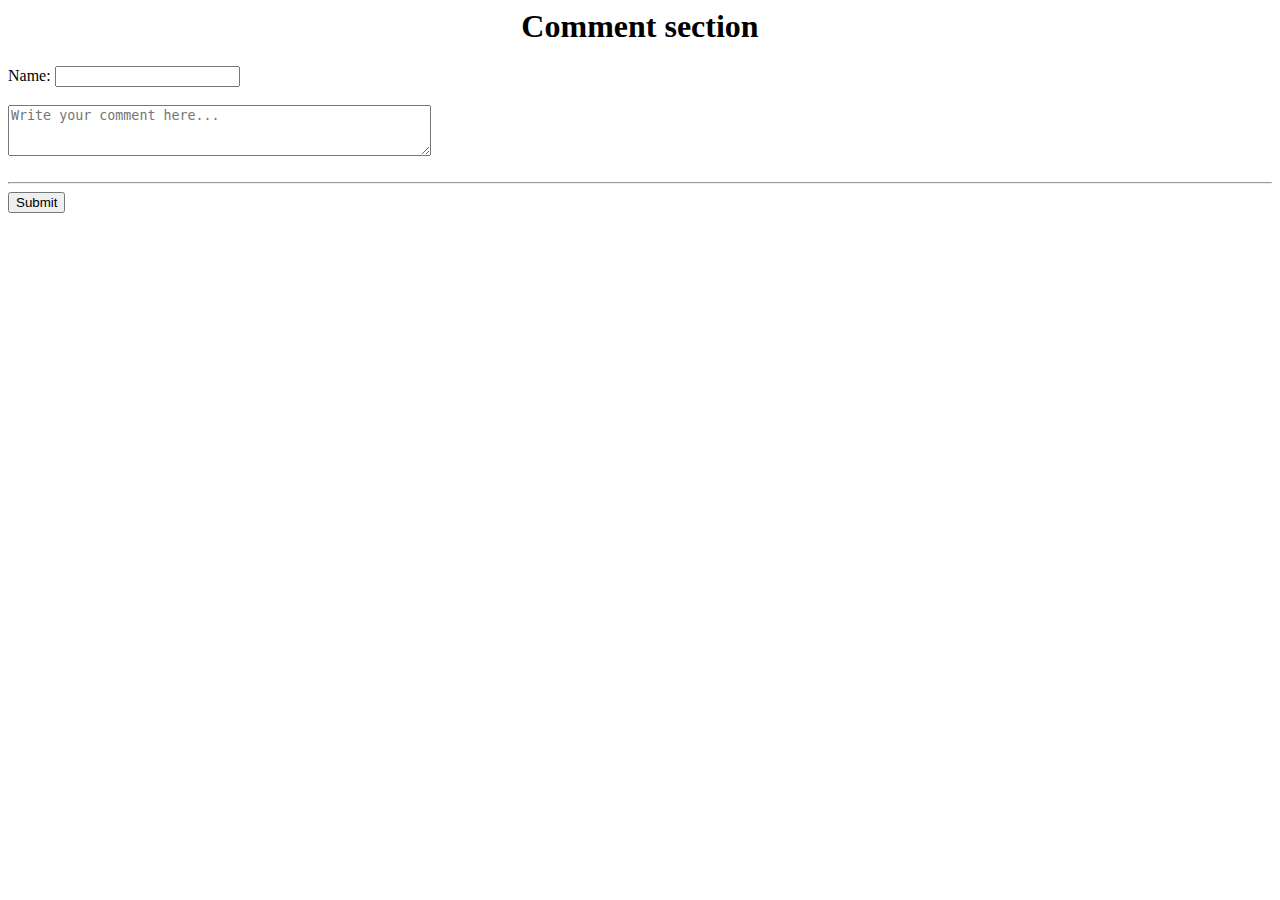
<file: Comment/Comment.html>
<html>
<body>

<h1 align="center">Comment section</h1>
<form action="comment_form.asp" method="POST">
    <label for="name">Name:</label>
    <input type="text" name="Name" required><br><br>

    <textarea id="comment-input" name="comment" placeholder="Write your comment here..." rows="3" cols="50" required></textarea><br><br>

    <hr>
    <button type="submit" onclick="alert('Comment added for review')">Submit</button>
</form>

</body>
</html>
</file>
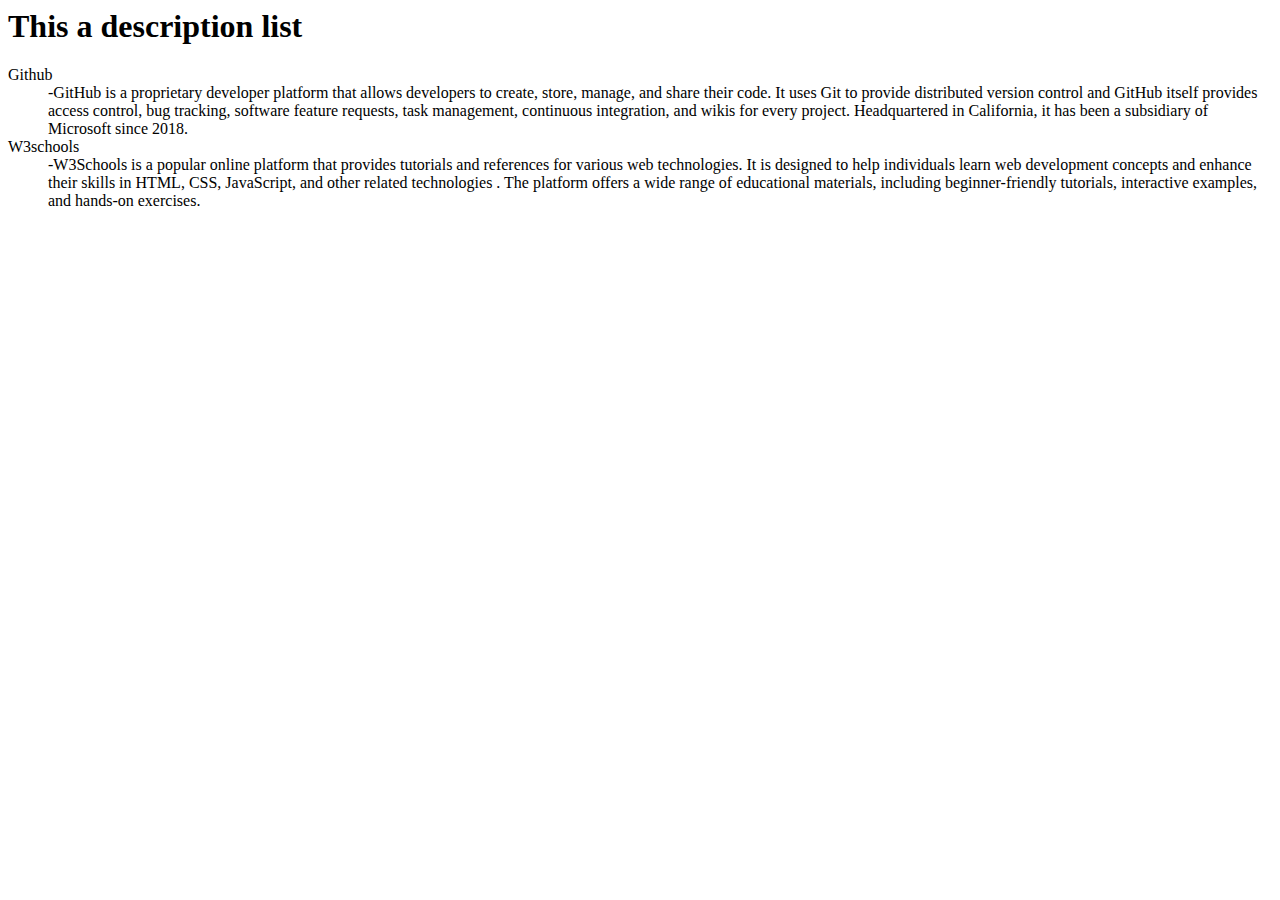
<file: LIST-DETAILED/description_list.html>
<html>
<body>

<h1>This a description list</h1>

	<dl> <!-- This tag defines the description list --!>
    
    	<!-- This tag defines the term --!>
        	<dt>Github</dt>
            
            <!-- This tag describes each item or term --!>
            	
               <dd>-GitHub is a proprietary developer platform that allows developers to create, store, manage, and share their code. It uses Git to provide distributed version control and GitHub itself provides access control, bug tracking, software feature requests, task management, continuous integration, and wikis for every project. Headquartered in California, it has been a subsidiary of Microsoft since 2018.</dd>
            
            <dt>W3schools</dt>
            	<dd>-W3Schools is a popular online platform that provides tutorials and references for various web technologies. It is designed to help individuals learn web development concepts and enhance their skills in HTML, CSS, JavaScript, and other related technologies
. The platform offers a wide range of educational materials, including beginner-friendly tutorials, interactive examples, and hands-on exercises.</dd>
      </dl>
      
</body>
</html>
</file>
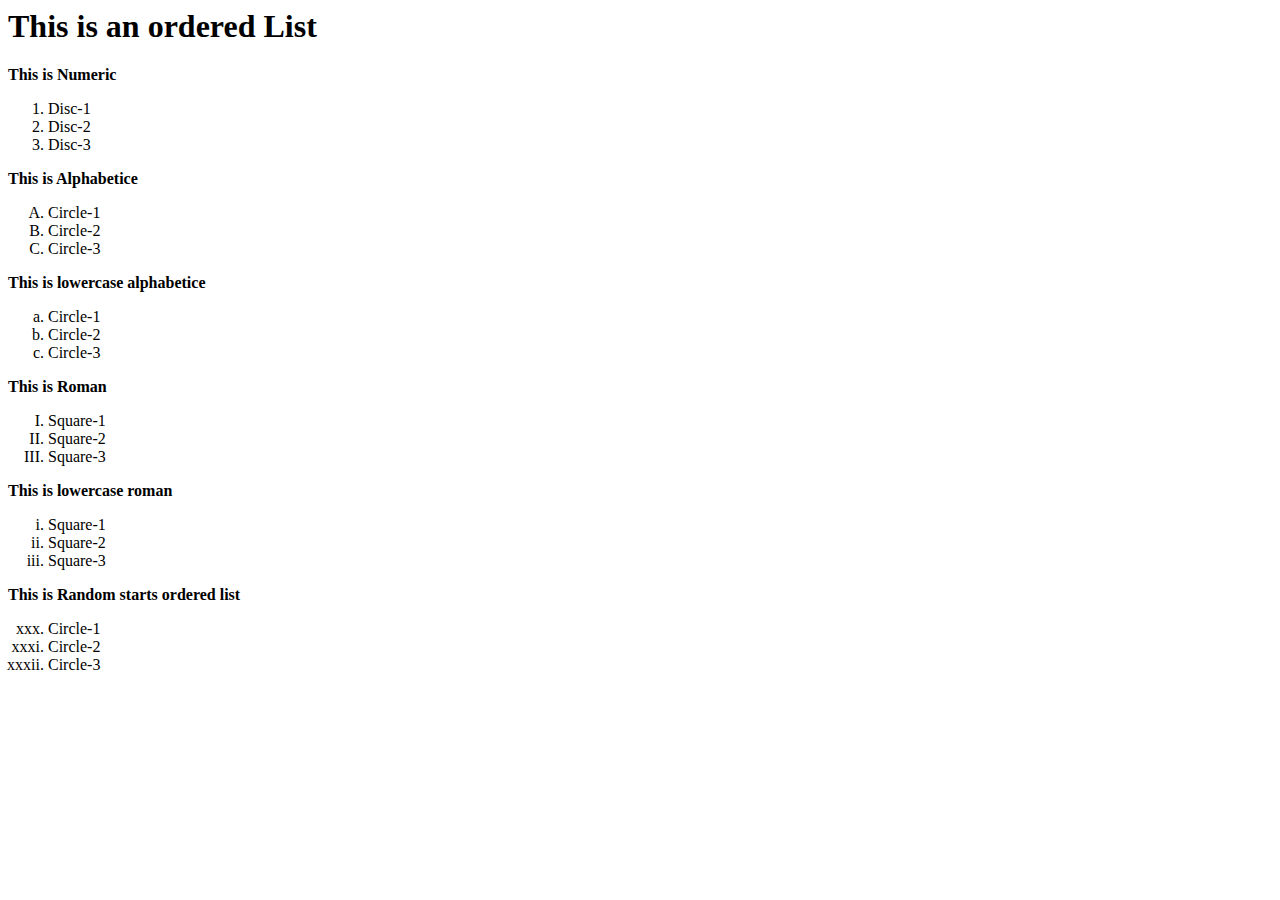
<file: LIST-DETAILED/ordered.html>
<html>
<body>
<h1>This is an ordered List</h1>
<!-- This is an ordered list --!>

<b align="center">This is Numeric<br></b>
<ol type="1">
<li>Disc-1</li>
<li>Disc-2</li>
<li>Disc-3</li>
</ol>

<b  align="center">This is Alphabetice</b>
<ol type="A">
<li>Circle-1</li>
<li>Circle-2</li>
<li>Circle-3</li>
</ol>

<b  align="center">This is lowercase alphabetice</b>
<ol type="a">
<li>Circle-1</li>
<li>Circle-2</li>
<li>Circle-3</li>
</ol>

<b align="center">This is Roman</b>
<ol type="I">
<li>Square-1</li>
<li>Square-2</li>
<li>Square-3</li>
</ol>

<b align="center">This is lowercase roman</b>
<ol type="i">
<li>Square-1</li>
<li>Square-2</li>
<li>Square-3</li>
</ol>

<b  align="center">This is Random starts ordered list</b>
<ol type="i" start="30">
<li>Circle-1</li>
<li>Circle-2</li>
<li>Circle-3</li>
</ol>



</body>
</html>
</file>
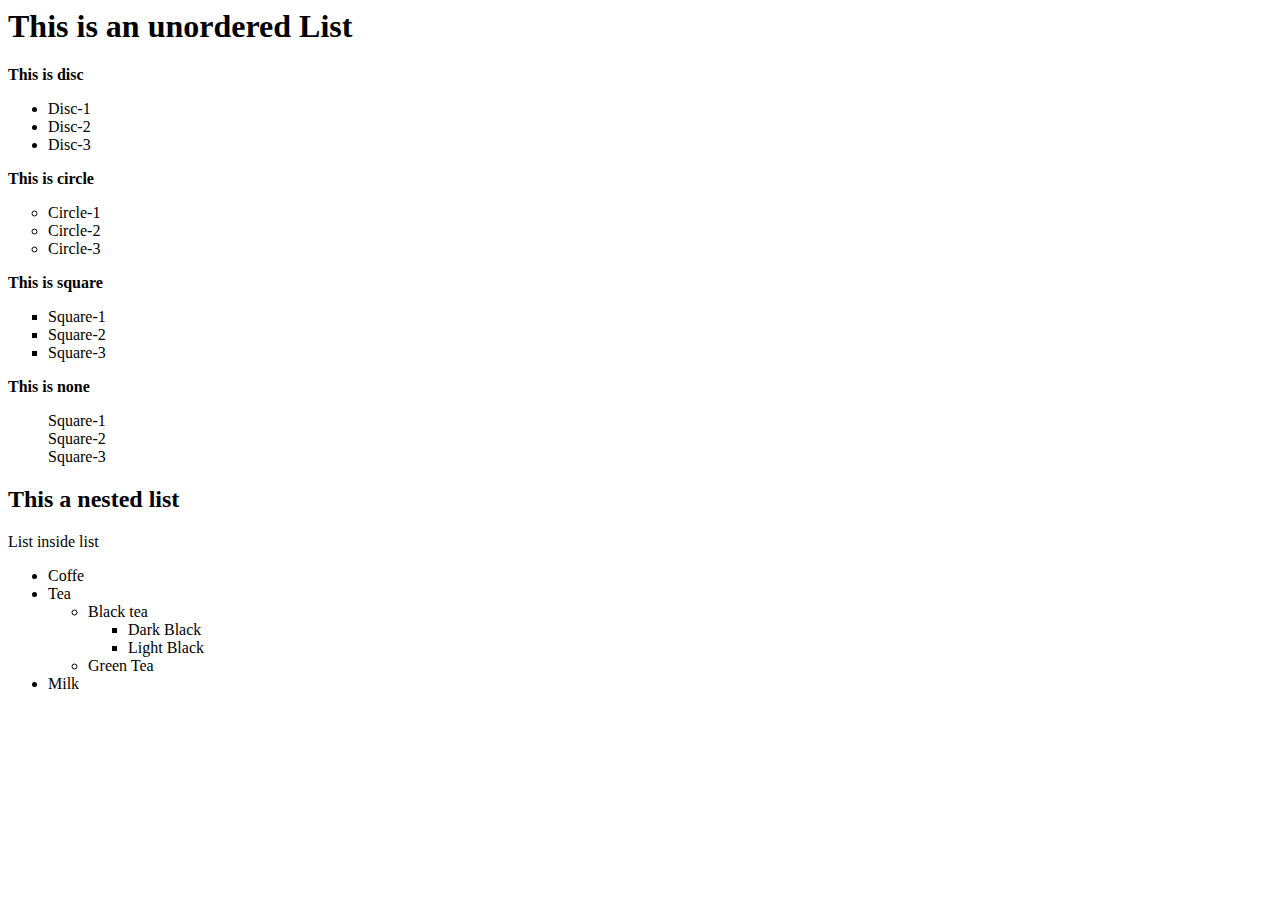
<file: LIST-DETAILED/unordered.html>
<html>
<body>
<h1>This is an unordered List</h1>
<!-- This is an unordered list --!>

<b align="center">This is disc<br></b>
<ul type="disc">
<li>Disc-1</li>
<li>Disc-2</li>
<li>Disc-3</li>
</ul>

<b  align="center">This is circle</b>
<ul type="circle">
<li>Circle-1</li>
<li>Circle-2</li>
<li>Circle-3</li>
</ul>

<b align="center">This is square</b>
<ul type="square">
<li>Square-1</li>
<li>Square-2</li>
<li>Square-3</li>
</ul>

<b align="center">This is none</b>
<ul type="none">
<li>Square-1</li>
<li>Square-2</li>
<li>Square-3</li>
</ul>

<h2>This a nested list</h2>
<p>List inside list</p>

<!-- MOTHER UL--!>

<ul type="disc">
<li>Coffe</li>
<li>Tea</li>

	<ul>		<!--UL-2--!>
		<li>Black tea</li>
  		  <ul>		<!--UL-3--!>
    				<li>Dark Black</li>
    				<li>Light Black</li>
   		 </ul>		 <!-- Ending of ul-3 --!>
    
    
    	<li>Green Tea</li>
    </ul> 	<!-- ENDING OF UL-2 --!>
    
 <!-- MOTHER UL --!>
<li>Milk</li>
</ul>





</body>
</html>
</file>
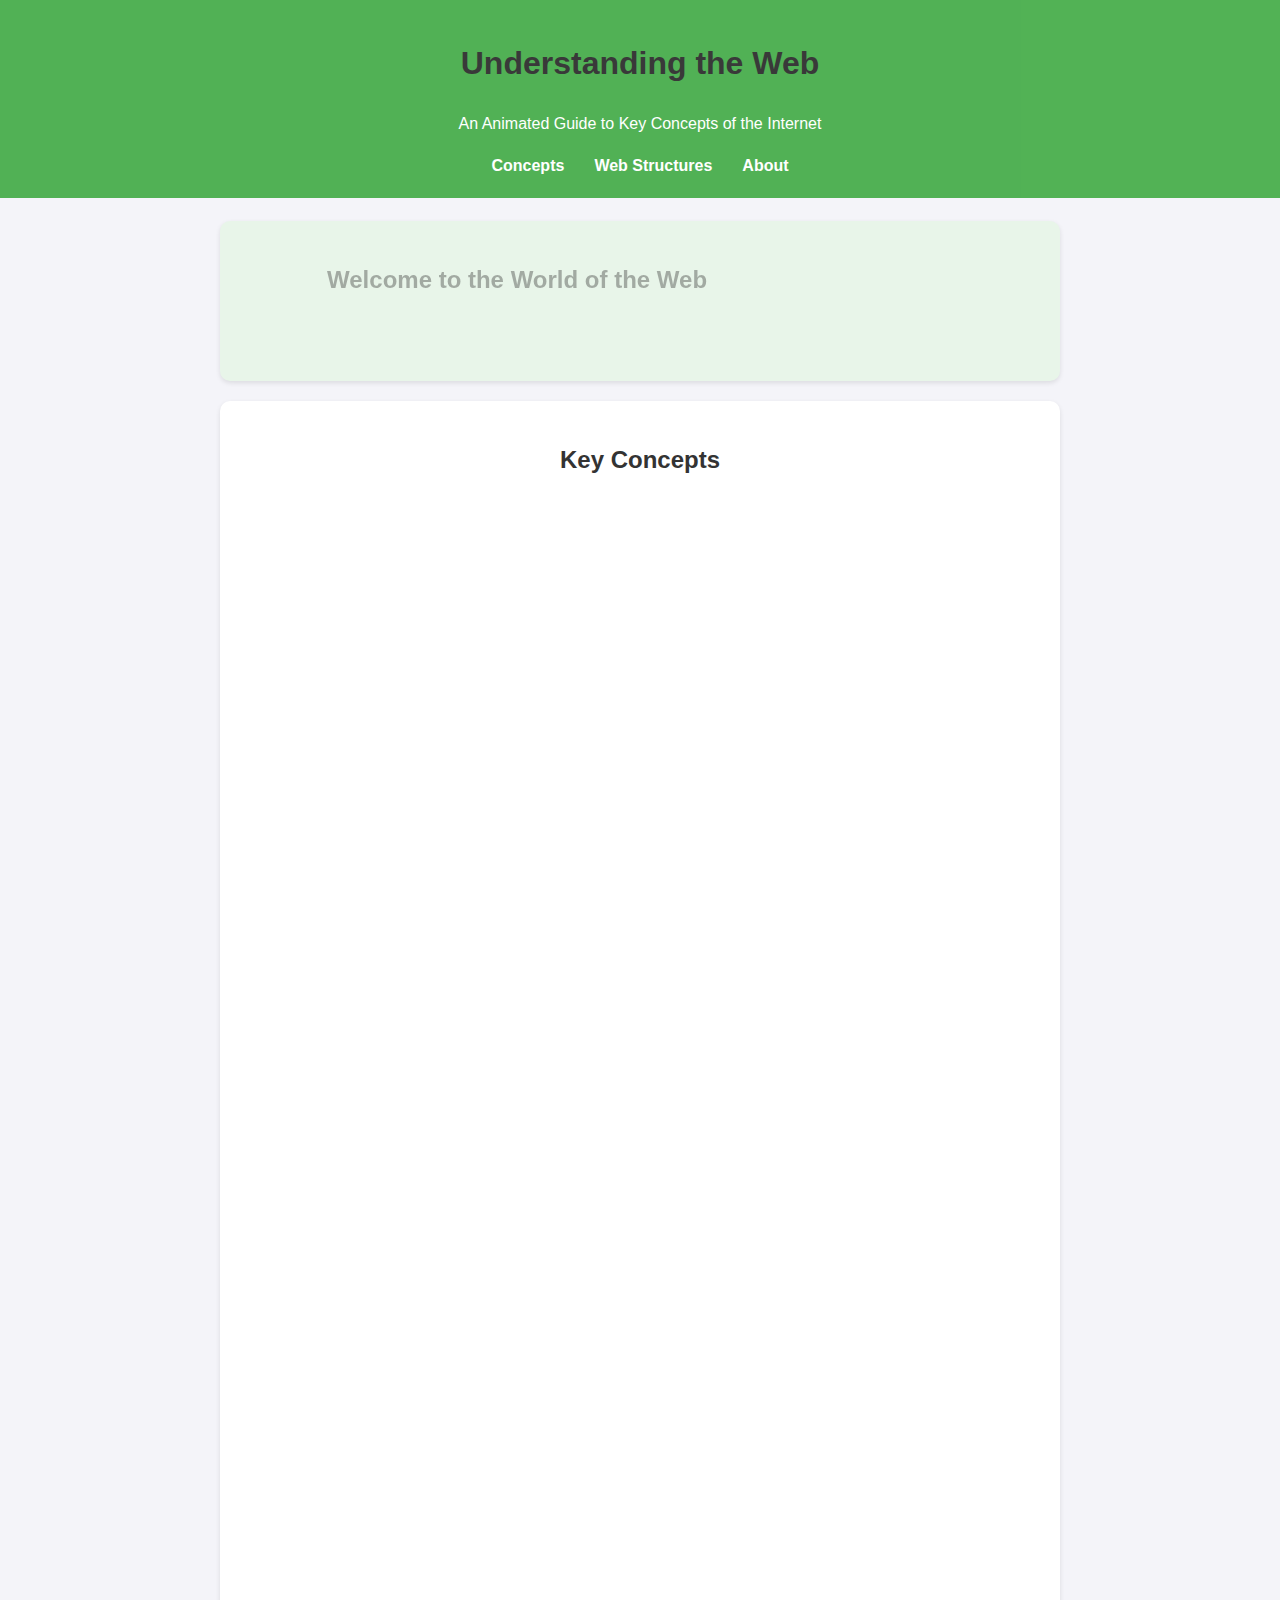
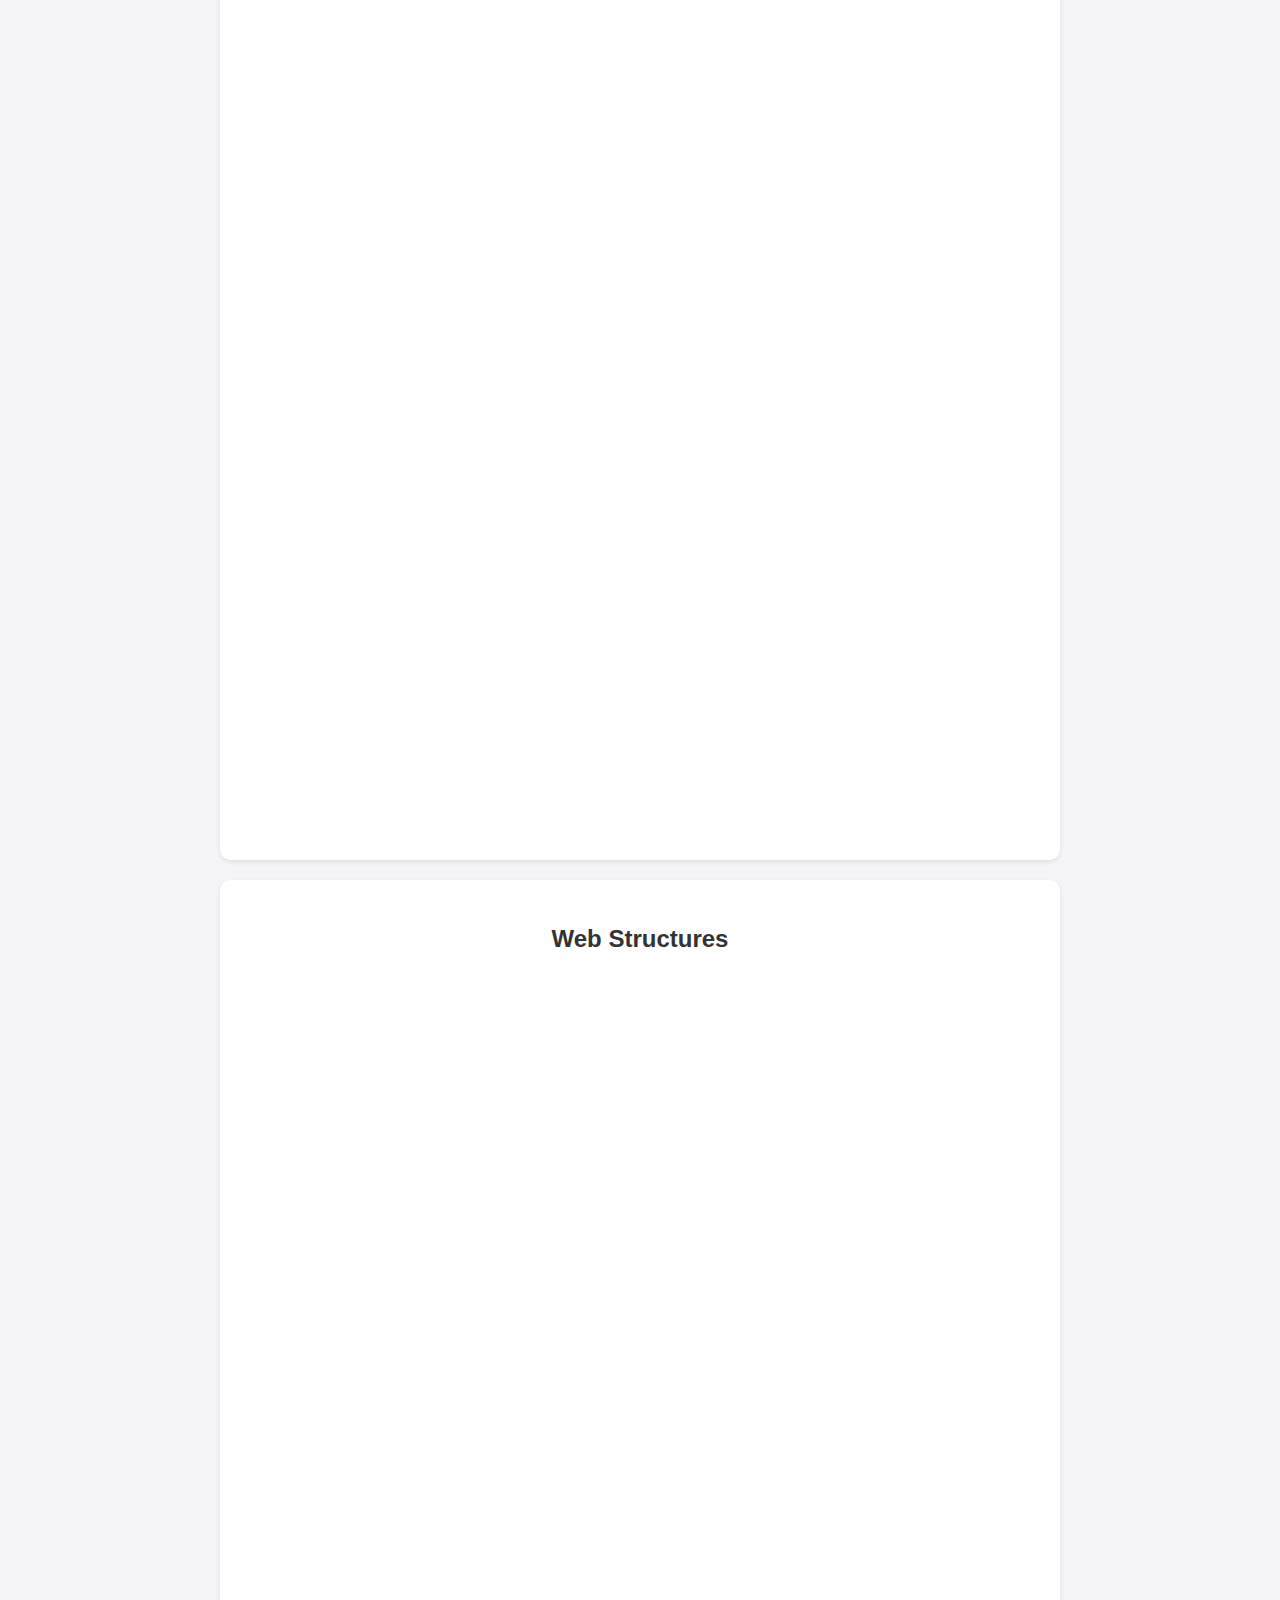
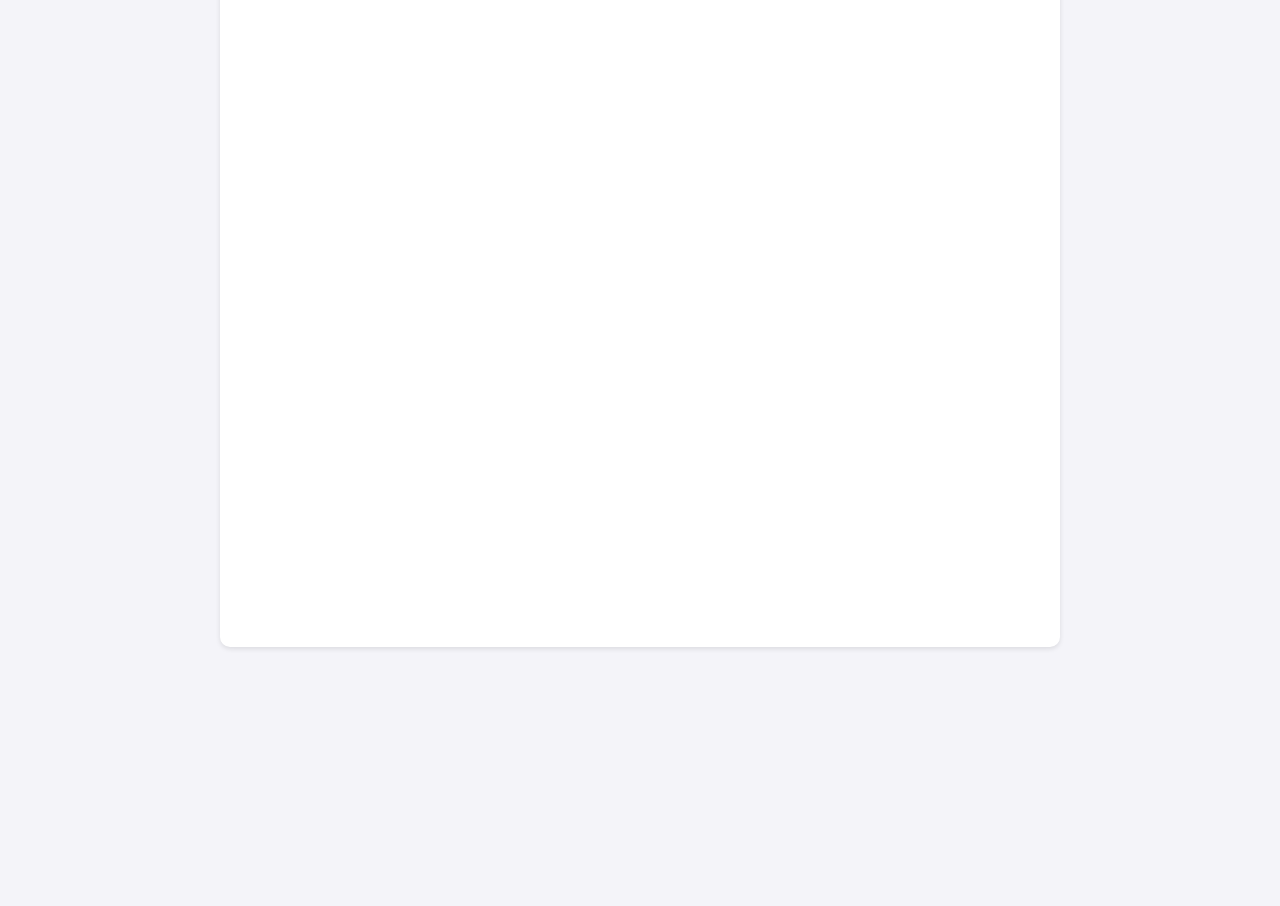
<file: WEB-DETAILED/web-detailed.html>
<!DOCTYPE html>
<html lang="en">
<head>
    <meta charset="UTF-8">
    <meta name="viewport" content="width=device-width, initial-scale=1.0">
    <title>Understanding the Web</title>
    <link rel="stylesheet" href="styles.css">
    <script src="https://cdnjs.cloudflare.com/ajax/libs/gsap/3.12.2/gsap.min.js" defer></script>
    <script src="script.js" defer></script>
</head>
<body>
    <!-- Header Section -->
    <header>
        <h1>Understanding the Web</h1>
        <p>An Animated Guide to Key Concepts of the Internet</p>
        <nav>
            <ul>
                <li><a href="#concepts">Concepts</a></li>
                <li><a href="#structures">Web Structures</a></li>
                <li><a href="#about">About</a></li>
            </ul>
        </nav>
    </header>

    <!-- Introduction Section -->
    <section id="intro">
        <h2>Welcome to the World of the Web</h2>
        <p>Learn how the internet works through simple explanations and engaging animations.</p>
    </section>

    <!-- Concepts Section -->
    <section id="concepts">
        <h2>Key Concepts</h2>

        <div class="concept">
            <h3>Web Page</h3>
            <p>A web page is a document displayed in a web browser. It can include text, images, videos, and links.</p>
            <div class="animation" id="webpage-animation"></div>
        </div>

        <div class="concept">
            <h3>Web Browser</h3>
            <p>A web browser is software that allows you to access and view web pages. Examples include Chrome, Firefox, and Safari.</p>
            <div class="animation" id="browser-animation"></div>
        </div>

        <div class="concept">
            <h3>Website</h3>
            <p>A collection of related web pages under a single domain name is called a website.</p>
            <div class="animation" id="website-animation"></div>
        </div>

        <div class="concept">
            <h3>Domain Name</h3>
            <p>The unique address of a website, like www.example.com.</p>
            <div class="animation" id="domain-animation"></div>
        </div>

        <div class="concept">
            <h3>DNS</h3>
            <p>The system that translates domain names into IP addresses.</p>
            <div class="animation" id="dns-animation"></div>
        </div>

        <div class="concept">
            <h3>Static vs. Dynamic Web</h3>
            <p><strong>Static Web:</strong> Contains fixed content that doesn’t change unless updated by a developer.</p>
            <p><strong>Dynamic Web:</strong> Interactive and updates content based on user actions.</p>
            <div class="animation" id="static-dynamic-animation"></div>
        </div>
    </section>

    <!-- Web Structures Section -->
    <section id="structures">
        <h2>Web Structures</h2>

        <div class="structure">
            <h3>Tree Structure</h3>
            <p>Hierarchical organization, like a file directory.</p>
            <div class="animation" id="tree-animation"></div>
        </div>

        <div class="structure">
            <h3>Linear Structure</h3>
            <p>Pages arranged in a sequence, one leading to the next.</p>
            <div class="animation" id="linear-animation"></div>
        </div>

        <div class="structure">
            <h3>Network/Weblinked Structure</h3>
            <p>Interlinked pages where one page can connect to many others.</p>
            <div class="animation" id="network-animation"></div>
        </div>

        <div class="structure">
            <h3>Hybrid Structure</h3>
            <p>Combines aspects of other structures.</p>
            <div class="animation" id="hybrid-animation"></div>
        </div>
    </section>

    <!-- Footer Section -->
    <footer id="about">
        <p>Learn more about the web and its fascinating structure.</p>
        <p>&copy; 2025 Understanding the Web</p>
    </footer>
</body>
</html>
</file>
<file: WEB-DETAILED/styles.css>
/* Base Styles */
body {
    font-family: Arial, sans-serif;
    margin: 0;
    padding: 0;
    line-height: 1.6;
    background-color: #f4f4f9;
    color: #333;
}

h1, h2, h3 {
    color: #333;
    text-align: center;
}

/* Header Section */
header {
    background: #4CAF50;
    color: white;
    padding: 20px 0;
    text-align: center;
}

header nav ul {
    list-style: none;
    padding: 0;
    display: flex;
    justify-content: center;
    margin: 10px 0 0;
}

header nav ul li {
    margin: 0 15px;
}

header nav ul li a {
    text-decoration: none;
    color: white;
    font-weight: bold;
}

/* Section Styles */
section {
    padding: 20px;
    margin: 20px auto;
    max-width: 800px;
    background: white;
    border-radius: 10px;
    box-shadow: 0 2px 5px rgba(0, 0, 0, 0.1);
}

section#intro {
    background: #e8f5e9;
}

.concept, .structure {
    margin-bottom: 20px;
}

.animation {
    margin-top: 10px;
    background: #f9f9f9;
    height: 200px;
    border: 1px dashed #ccc;
    border-radius: 5px;
    display: flex;
    align-items: center;
    justify-content: center;
    color: #888;
    font-size: 14px;
}

footer {
    text-align: center;
    padding: 20px;
    background: #333;
    color: white;
}

/* Animation-Specific Styles */
#webpage-animation::after {
    content: "Web Page Animation Placeholder";
}

#browser-animation::after {
    content: "Web Browser Animation Placeholder";
}

#website-animation::after {
    content: "Website Animation Placeholder";
}

#domain-animation::after {
    content: "Domain Animation Placeholder";
}

#dns-animation::after {
    content: "DNS Animation Placeholder";
}

#static-dynamic-animation::after {
    content: "Static vs Dynamic Animation Placeholder";
}

#tree-animation::after {
    content: "Tree Structure Animation Placeholder";
}

#linear-animation::after {
    content: "Linear Structure Animation Placeholder";
}

#network-animation::after {
    content: "Network/Weblinked Animation Placeholder";
}

#hybrid-animation::after {
    content: "Hybrid Structure Animation Placeholder";
}
</file>
